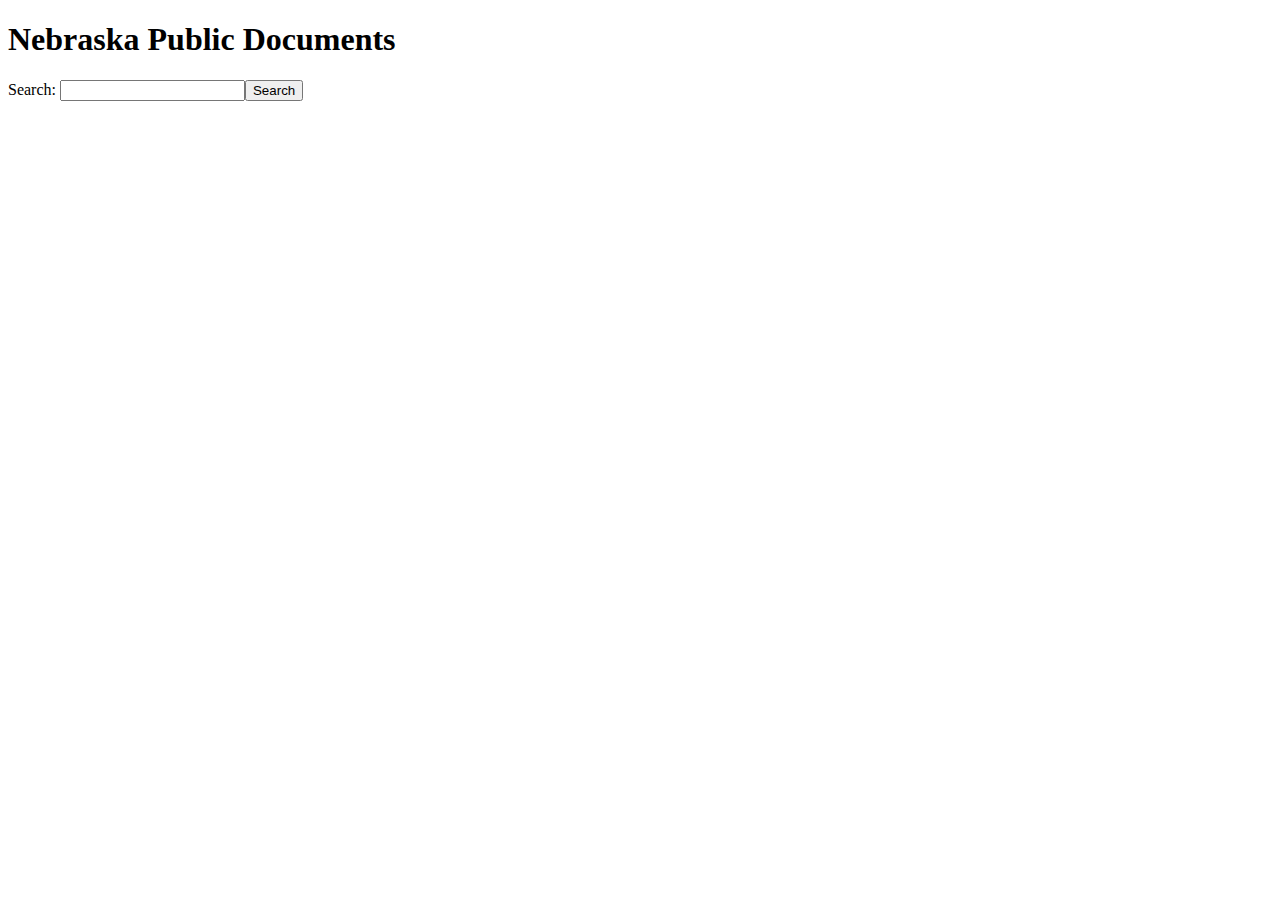
<file: content/index.html>
<!DOCTYPE html SYSTEM "http://www.w3.org/TR/xhtml1/DTD/xhtml1-transitional.dtd">
<html xmlns="http://www.w3.org/1999/xhtml">
    <head><title>Nebraska Public Documents</title></head>
    <body>
        
        <h1>Nebraska Public Documents</h1>
        <form method="get" action="search">
            
            <p>Search:
                <input type="text" name="fulltext" /><input type="submit" value="Search"/>
            </p>
            
            
        </form>
        
        
    </body>
</html>
</file>
